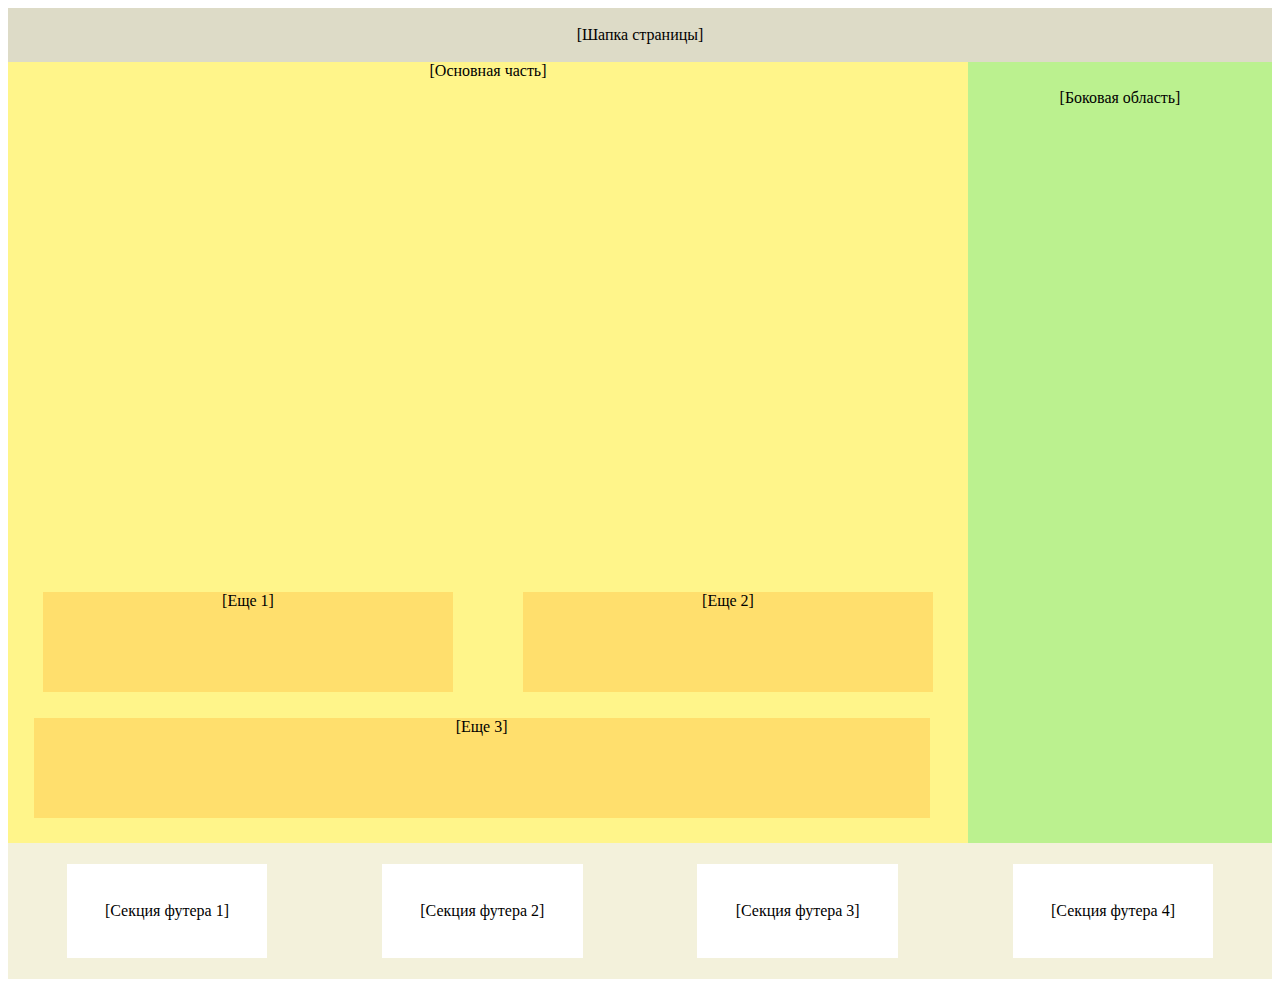
<file: task1/flex.html>
<!DOCTYPE html>
<html lang="en">

<head>
    <meta charset="UTF-8">
    <meta http-equiv="X-UA-Compatible" content="IE=edge">
    <meta name="viewport" content="width=device-width, initial-scale=1.0">
    <title>Document</title>
    <link rel="stylesheet" href="/task1/style.css">
</head>

<body>
    <header class="header">
        [Шапка страницы]
    </header>

    <main class="main">
        <div class="main_p"> [Основная часть]
            <div class="menu">
                <div class="flexp">[Еще 1]</div>
                <div class="flexp">[Еще 2]</div>
            </div>
            <div class="flexp_3">[Еще 3]</div>
        </div>
        <div class="aside">[Боковая область]</div>

    </main>

    <footer class="footer">
        <p class="footer_1">[Секция футера 1]</p>
        <p class="footer_1">[Секция футера 2]</p>
        <p class="footer_1">[Секция футера 3]</p>
        <p class="footer_1">[Секция футера 4]</p>
    </footer>

</body>

</html>
</file>
<file: task1/style.css>
.header {
    flex: 0 0 auto;
    box-sizing: border-box;
    padding: 2vh;
    text-align: center;
    background-color: rgb(221, 219, 199)
}

.main {
    flex: 1;
    display: flex;
    flex-direction: row;
}

body {
    display: flex;
    flex-direction: column;
    min-height: 100vh;
}

.menu {
    display: flex;
    justify-content: space-around;
    width: 75vw;
}

.aside {
    width: 50vh;
    flex-grow: 1;
    text-align: center;
    padding-top: 3vh;
    background-color: rgb(187, 241, 143)
}

.footer {
    flex: 0 0 content;
    box-sizing: border-box;
    padding: 0.5vh;
    padding-left: 0.1vw;
    padding-right: 0.1vw;
    display: inline-flex;
    justify-content: space-around;
    align-content: space-around;
    background-color: rgb(243, 241, 219)
}

.footer_1 {
    padding: 3vw;
    background-color: rgb(255, 255, 255)
}

.flexp {
    height: 100px;
    width: 32vw;
    margin-top: 40vw;
    text-align: center;
    background-color: rgb(255, 223, 109)
}

.flexp_3 {
    height: 100px;
    width: 70vw;
    display: flex;
    justify-content: center;
    margin: 2vw;
    background-color: rgb(255, 223, 109)
}

.main_p {
    background-color: rgb(255, 245, 138);
    text-align: center;
}
</file>
